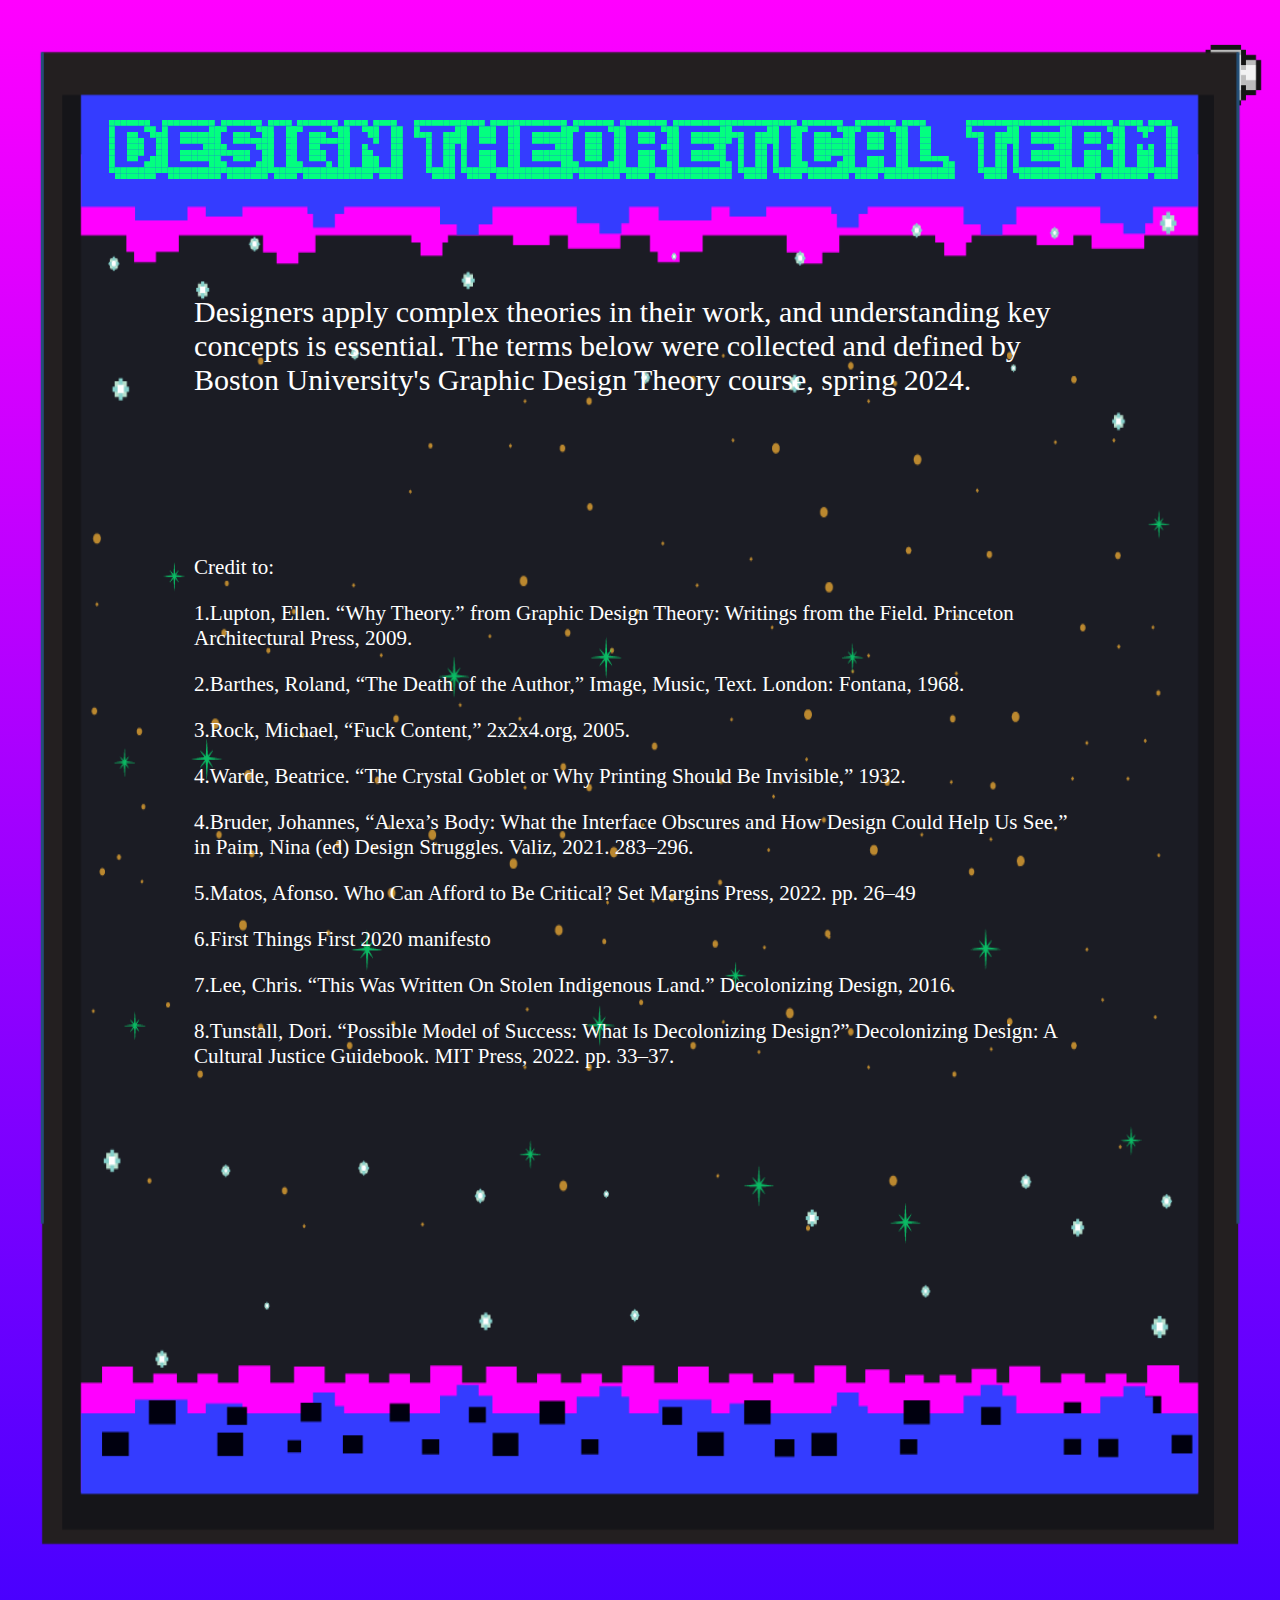
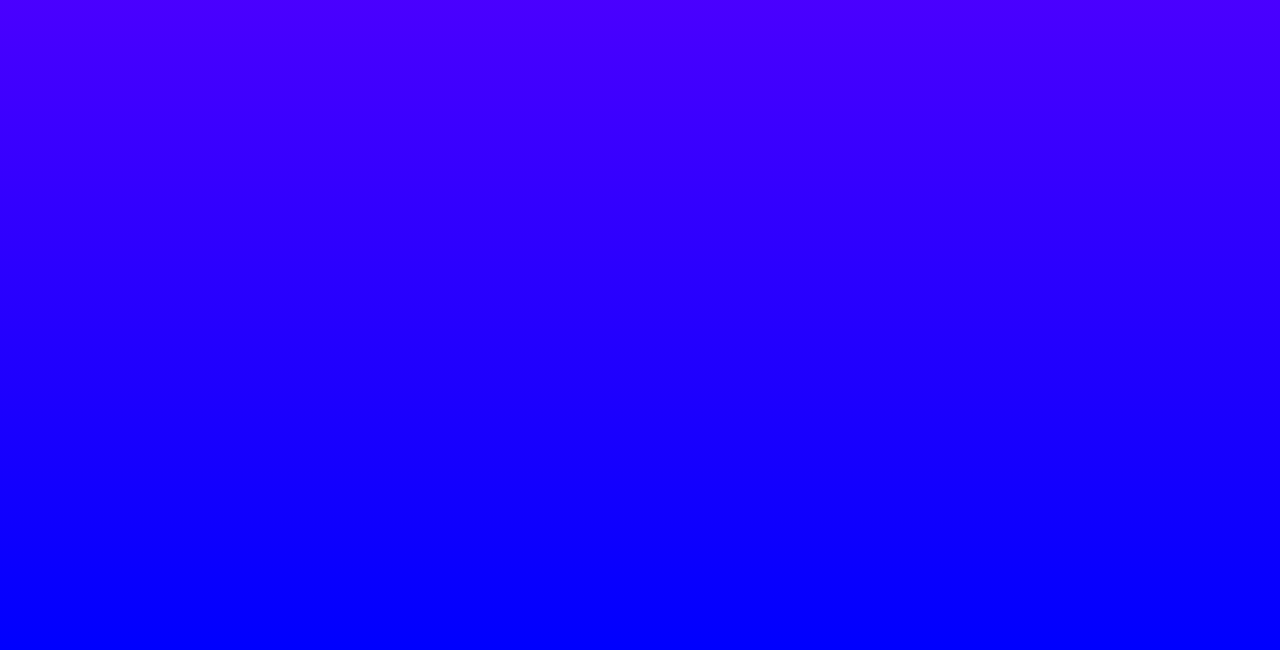
<file: about.html>
<!DOCTYPE html>
<html lang="en">
  <head>
    <meta charset="UTF-8" />
    <meta http-equiv="X-UA-Compatible" content="IE=edge" />
    <meta name="viewport" content="width=device-width, initial-scale=1.0" />
    <link rel="stylesheet" href="./css/normalize.min.css" />
    <link rel="stylesheet" href="./css/about.css" />
    <title>About</title>
  </head>
  <body>
    <a href="./index.html" class="home">
      <img src="./assets/home.png" alt="" srcset="" />
    </a>

    <div class="content">
      <img class="" src="./assets/frame.png" alt="" srcset="" />

      <div class="title">Design Theoretical Term</div>

      <div class="p1">
        Designers apply complex theories in their work, and understanding key
        concepts is essential. The terms below were collected and defined by
        Boston University's Graphic Design Theory course, spring 2024.
      </div>

      <div class="p2">
        Credit to:
        <p>
          1.Lupton, Ellen. “Why Theory.” from Graphic Design Theory: Writings
          from the Field. Princeton Architectural Press, 2009.
        </p>
        <p>
          2.Barthes, Roland, “The Death of the Author,” Image, Music, Text.
          London: Fontana, 1968.
        </p>
        <p>3.Rock, Michael, “Fuck Content,” 2x2x4.org, 2005.</p>
        <p>
          4.Warde, Beatrice. “The Crystal Goblet or Why Printing Should Be
          Invisible,” 1932.
        </p>
        <p>
          4.Bruder, Johannes, “Alexa’s Body: What the Interface Obscures and How
          Design Could Help Us See.” in Paim, Nina (ed) Design Struggles. Valiz,
          2021. 283–296.
        </p>
        <p>
          5.Matos, Afonso. Who Can Afford to Be Critical? Set Margins Press,
          2022. pp. 26–49
        </p>
        <p>6.First Things First 2020 manifesto</p>
        <p>
          7.Lee, Chris. “This Was Written On Stolen Indigenous Land.”
          Decolonizing Design, 2016.
        </p>
        <p>
          8.Tunstall, Dori. “Possible Model of Success: What Is Decolonizing
          Design?” Decolonizing Design: A Cultural Justice Guidebook. MIT Press,
          2022. pp. 33–37.
        </p>
      </div>
    </div>
  </body>
</html>
</file>
<file: css/about.css>
@font-face {
  font-family: "karmtic";
  src: url("../assets/ka1.ttf") format("truetype"); /* 字体文件的路径和格式 */
}

@font-face {
  font-family: "Peepo Regular";
  src: url("https://db.onlinewebfonts.com/t/b319832aeb7144538fd98da7e7246c04.eot");
  src: url("https://db.onlinewebfonts.com/t/b319832aeb7144538fd98da7e7246c04.eot?#iefix")
      format("embedded-opentype"),
    url("https://db.onlinewebfonts.com/t/b319832aeb7144538fd98da7e7246c04.woff2")
      format("woff2"),
    url("https://db.onlinewebfonts.com/t/b319832aeb7144538fd98da7e7246c04.woff")
      format("woff"),
    url("https://db.onlinewebfonts.com/t/b319832aeb7144538fd98da7e7246c04.ttf")
      format("truetype"),
    url("https://db.onlinewebfonts.com/t/b319832aeb7144538fd98da7e7246c04.svg#Peepo Regular")
      format("svg");
}

body {
  width: 100vw;
  height: 250vh;
  background: linear-gradient(180deg, #ff00ff, #0000fe);
  overflow: scroll;
  display: flex;
  justify-content: center;
}

.home {
  position: absolute;
  top: 22px;
  right: 0;
  width: 108px;
  height: 108px;
}

.home img {
  height: 100%;
  width: 100%;
}

.content {
  display: flex;
  justify-content: center;
  position: relative;
  width: 1274px;
  height: 1596px;
}

.content img {
  width: 100%;
}

.content .title {
  position: absolute;
  top: 112px;
  font-family: "karmtic";
  color: #03ff7f;
  font-size: 60px;
}

.content .p1 {
  position: absolute;
  top: 275px;
  font-size: 30px;
  width: 70%;
  color: #fff;
  font-family: "Peepo Regular";
  padding-top: 20px;
}

.content .p2 {
  position: absolute;
  top: 555px;
  font-size: 21px;
  width: 70%;
  color: #fff;
  font-family: "Peepo Regular";
}
</file>
